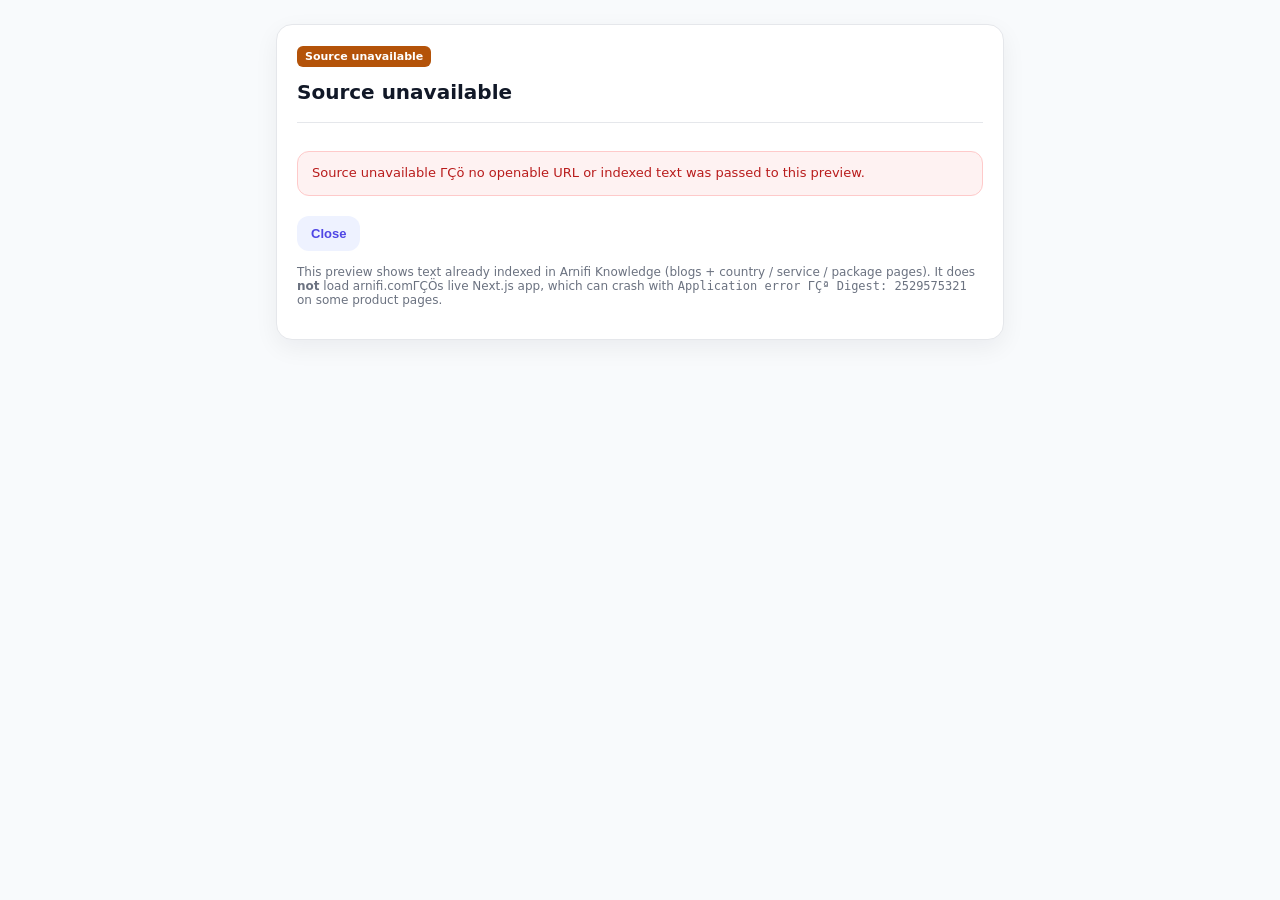
<file: frontend/view-source.html>
<!DOCTYPE html>
<html lang="en">
  <head>
    <meta charset="utf-8" />
    <meta name="viewport" content="width=device-width, initial-scale=1" />
    <title>Source preview ΓÇö Arnifi Knowledge</title>
    <style>
      :root {
        color-scheme: light;
        --ink: #111827;
        --muted: #6b7280;
        --line: #e5e7eb;
        --brand: #4f46e5;
        --bg: #f8fafc;
        --danger: #b91c1c;
      }
      * { box-sizing: border-box; }
      body {
        margin: 0;
        font-family: Inter, Segoe UI, system-ui, sans-serif;
        background: var(--bg);
        color: var(--ink);
      }
      main {
        max-width: 760px;
        margin: 0 auto;
        padding: 24px 16px 48px;
      }
      .card {
        background: #fff;
        border: 1px solid var(--line);
        border-radius: 16px;
        padding: 20px;
        box-shadow: 0 8px 24px rgba(15, 23, 42, 0.06);
      }
      .badge {
        display: inline-block;
        background: var(--brand);
        color: #fff;
        font-size: 11px;
        font-weight: 700;
        padding: 4px 8px;
        border-radius: 6px;
      }
      .badge.warn {
        background: #b45309;
      }
      h1 {
        font-size: 20px;
        line-height: 1.35;
        margin: 12px 0 8px;
      }
      .meta {
        color: var(--muted);
        font-size: 13px;
        word-break: break-all;
        margin-bottom: 16px;
      }
      .snippet {
        white-space: pre-wrap;
        font-size: 14px;
        line-height: 1.55;
        border-top: 1px solid var(--line);
        padding-top: 16px;
      }
      .actions {
        display: flex;
        flex-wrap: wrap;
        gap: 10px;
        margin-top: 20px;
      }
      a.btn, button.btn {
        appearance: none;
        border: 0;
        border-radius: 12px;
        padding: 10px 14px;
        font-size: 13px;
        font-weight: 600;
        cursor: pointer;
        text-decoration: none;
      }
      .primary { background: var(--brand); color: #fff; }
      .secondary { background: #eef2ff; color: var(--brand); }
      .note {
        margin-top: 14px;
        font-size: 12px;
        color: var(--muted);
      }
      .error-box {
        margin-top: 12px;
        padding: 12px 14px;
        border-radius: 12px;
        background: #fef2f2;
        border: 1px solid #fecaca;
        color: var(--danger);
        font-size: 13px;
        line-height: 1.45;
      }
    </style>
  </head>
  <body>
    <main>
      <div class="card" id="card">
        <span class="badge" id="badge">Website source</span>
        <h1 id="title">LoadingΓÇª</h1>
        <div class="meta" id="url"></div>
        <div class="snippet" id="snippet"></div>
        <div id="error" class="error-box" hidden></div>
        <div class="actions" id="actions"></div>
        <p class="note" id="footer-note">
          This preview shows text already indexed in Arnifi Knowledge
          (blogs + country / service / package pages). It does
          <strong>not</strong> load arnifi.comΓÇÖs live Next.js app, which can
          crash with <code>Application error ΓÇª Digest: 2529575321</code> on
          some product pages.
        </p>
      </div>
    </main>
    <script>
      (function () {
        function showUnavailable(reason) {
          document.getElementById("badge").textContent = "Source unavailable";
          document.getElementById("badge").classList.add("warn");
          document.getElementById("title").textContent = "Source unavailable";
          document.getElementById("url").textContent = "";
          document.getElementById("snippet").textContent = "";
          var err = document.getElementById("error");
          err.hidden = false;
          err.textContent =
            reason ||
            "This citation has no indexed snippet and no safe public URL. Close this tab and try another source card.";
        }

        function decodeHash() {
          const raw = (window.location.hash || "").replace(/^#/, "");
          if (!raw) return null;
          try {
            return JSON.parse(decodeURIComponent(escape(atob(raw))));
          } catch (_) {
            try {
              return JSON.parse(decodeURIComponent(raw));
            } catch (_) {
              return null;
            }
          }
        }

        function readStorage() {
          for (const store of [localStorage, sessionStorage]) {
            try {
              const raw = store.getItem("arnifiSourcePreview");
              if (!raw) continue;
              return JSON.parse(raw);
            } catch (_) {}
          }
          return null;
        }

        try {
          const params = new URLSearchParams(window.location.search);
          const payload = decodeHash() || readStorage() || {};
          const title =
            payload.title || params.get("title") || "Source preview";
          const url = payload.url || params.get("url") || "";
          const snippet =
            payload.snippet || params.get("snippet") || "";
          const note = payload.note || "";

          const hasUrl = !!(url && /^https?:\/\//i.test(url));
          const hasSnippet = !!(snippet && String(snippet).trim());

          if (!hasUrl && !hasSnippet) {
            showUnavailable(
              "Source unavailable ΓÇö no openable URL or indexed text was passed to this preview."
            );
          } else {
            document.getElementById("title").textContent = title;
            document.getElementById("url").textContent = hasUrl
              ? url
              : "No external URL on this source card";
            document.getElementById("snippet").textContent = hasSnippet
              ? snippet
              : "No indexed snippet was available for this citation. You can still try the original page if a URL is listed above.";
          }

          const actions = document.getElementById("actions");
          const closeBtn = document.createElement("button");
          closeBtn.className = "btn secondary";
          closeBtn.type = "button";
          closeBtn.textContent = "Close";
          closeBtn.onclick = function () {
            window.close();
          };
          actions.appendChild(closeBtn);

          if (hasUrl) {
            const openBtn = document.createElement("a");
            openBtn.className = "btn primary";
            openBtn.href = url;
            openBtn.target = "_blank";
            openBtn.rel = "noopener noreferrer";
            openBtn.textContent = "Try live website";
            openBtn.title =
              "Live arnifi.com product pages may show Application error Digest 2529575321 (Arnifi Next.js). Prefer the indexed text above when that happens.";
            actions.appendChild(openBtn);
          }

          if (note) {
            const n = document.createElement("p");
            n.className = "note";
            n.textContent = note;
            document.getElementById("card").appendChild(n);
          }
        } catch (e) {
          showUnavailable(
            "Source unavailable ΓÇö preview failed to load (" +
              ((e && e.message) || "unknown error") +
              ")."
          );
        }
      })();
    </script>
  </body>
</html>
</file>
